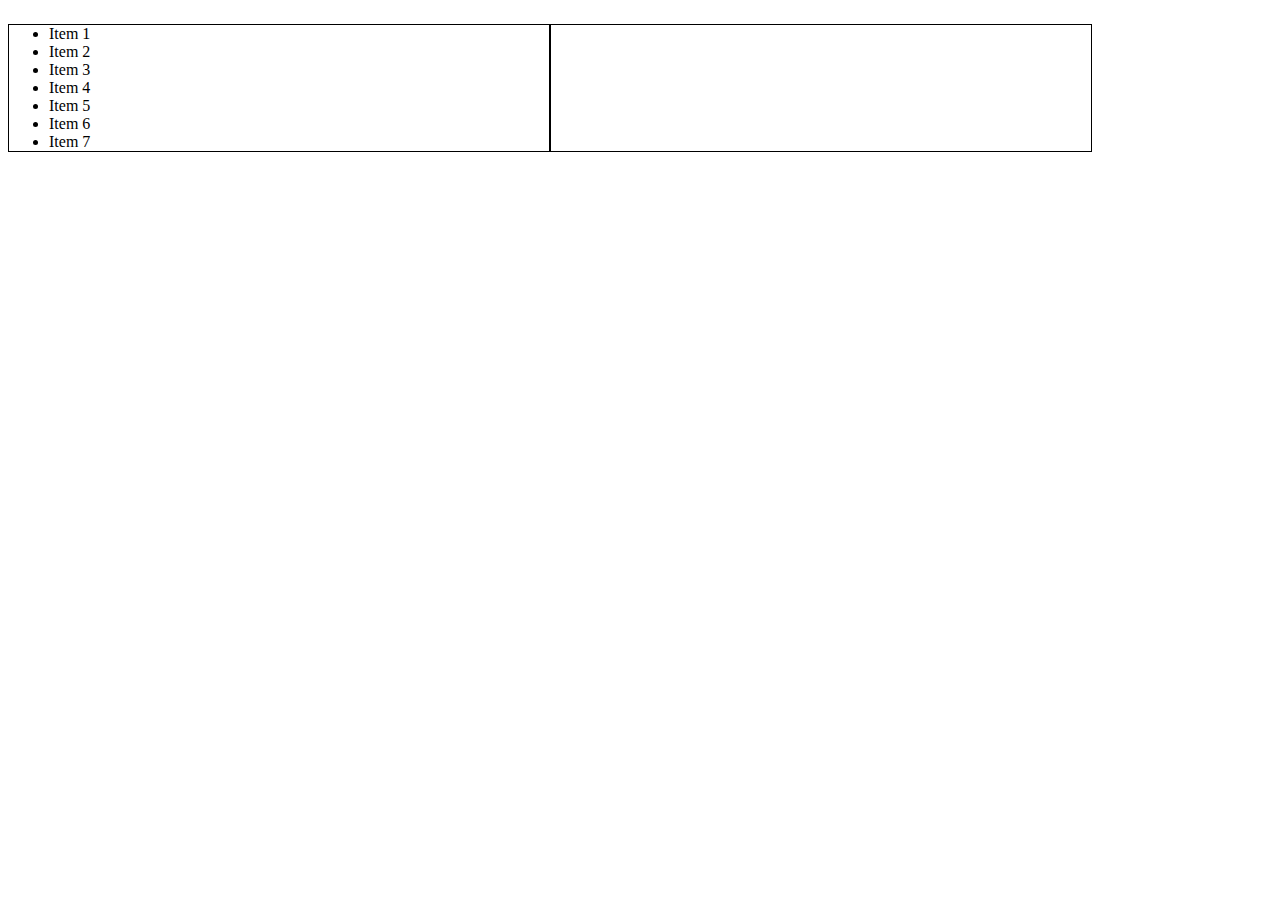
<file: CB4_MMa18/Exercises/frontend/drag-n-drop-app/index.html>
<!DOCTYPE html>
<html>
<head>
    <meta charset="utf-8" />
    <meta http-equiv="X-UA-Compatible" content="IE=edge">
    <title>Drag N Drop App</title>
    <meta name="viewport" content="width=device-width, initial-scale=1">
    <link rel="stylesheet" type="text/css" href="main.css" />
    <script src="main.js"></script>
</head>
<body>
    <ul id="left-list">
        <li id="item1" draggable="true">Item 1</li>
        <li id="item2" draggable="true">Item 2</li>
        <li id="item3" draggable="true">Item 3</li>
        <li id="item4" draggable="true">Item 4</li>
        <li id="item5" draggable="true">Item 5</li>
        <li id="item6" draggable="true">Item 6</li>
        <li id="item7" draggable="true">Item 7</li>
    </ul>
    <ul id="right-list">

    </ul>
</body>
</html>
</file>
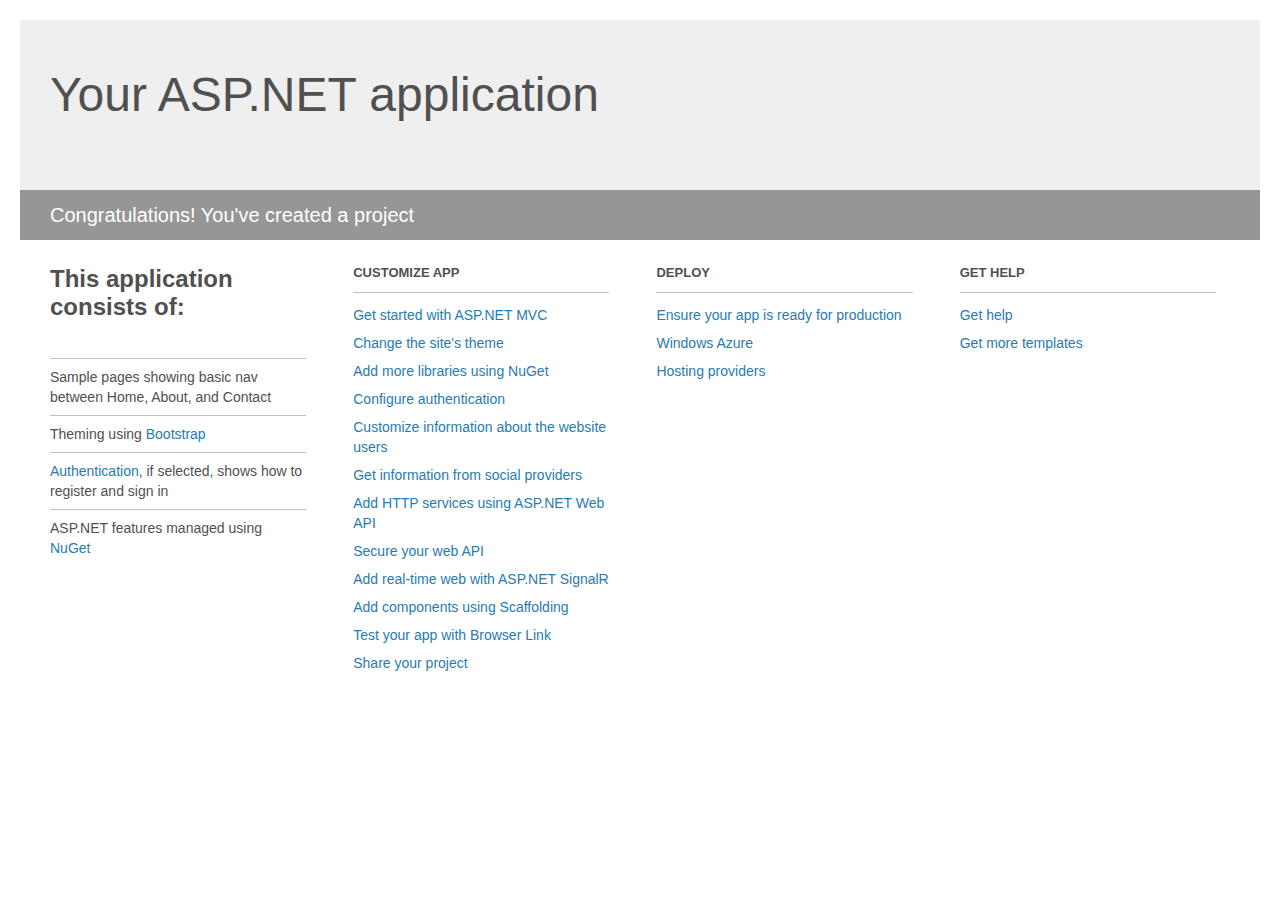
<file: CB4_MMa18/Exercises/FSD_6/SignalRSample/GeekQuiz/Project_Readme.html>
﻿<!DOCTYPE html>
<html lang="en">
<head>
    <meta charset="utf-8" />
    <title>Your ASP.NET application</title>
    <style>
        body {
            background: #fff;
            color: #505050;
            font: 14px 'Segoe UI', tahoma, arial, helvetica, sans-serif;
            margin: 20px;
            padding: 0;
        }

        #header {
            background: #efefef;
            padding: 0;
        }

        h1 {
            font-size: 48px;
            font-weight: normal;
            margin: 0;
            padding: 0 30px;
            line-height: 150px;
        }

        p {
            font-size: 20px;
            color: #fff;
            background: #969696;
            padding: 0 30px;
            line-height: 50px;
        }

        #main {
            padding: 5px 30px;
        }

        .section {
            width: 21.7%;
            float: left;
            margin: 0 0 0 4%;
        }

            .section h2 {
                font-size: 13px;
                text-transform: uppercase;
                margin: 0;
                border-bottom: 1px solid silver;
                padding-bottom: 12px;
                margin-bottom: 8px;
            }

            .section.first {
                margin-left: 0;
            }

                .section.first h2 {
                    font-size: 24px;
                    text-transform: none;
                    margin-bottom: 25px;
                    border: none;
                }

                .section.first li {
                    border-top: 1px solid silver;
                    padding: 8px 0;
                }

            .section.last {
                margin-right: 0;
            }

        ul {
            list-style: none;
            padding: 0;
            margin: 0;
            line-height: 20px;
        }

        li {
            padding: 4px 0;
        }

        a {
            color: #267cb2;
            text-decoration: none;
        }

            a:hover {
                text-decoration: underline;
            }
    </style>
</head>
<body>

    <div id="header">
        <h1>Your ASP.NET application</h1>
        <p>Congratulations! You've created a project</p>
    </div>

    <div id="main">
        <div class="section first">
            <h2>This application consists of:</h2>
            <ul>
                <li>Sample pages showing basic nav between Home, About, and Contact</li>
                <li>Theming using <a href="http://go.microsoft.com/fwlink/?LinkID=320754">Bootstrap</a></li>
                <li><a href="http://go.microsoft.com/fwlink/?LinkID=320755">Authentication</a>, if selected, shows how to register and sign in</li>
                <li>ASP.NET features managed using <a href="http://go.microsoft.com/fwlink/?LinkID=320756">NuGet</a></li>
            </ul>
        </div>

        <div class="section">
            <h2>Customize app</h2>
            <ul>
                <li><a href="http://go.microsoft.com/fwlink/?LinkID=320757">Get started with ASP.NET MVC</a></li>
                <li><a href="http://go.microsoft.com/fwlink/?LinkID=320758">Change the site's theme</a></li>
                <li><a href="http://go.microsoft.com/fwlink/?LinkID=320759">Add more libraries using NuGet</a></li>
                <li><a href="http://go.microsoft.com/fwlink/?LinkID=320760">Configure authentication</a></li>
                <li><a href="http://go.microsoft.com/fwlink/?LinkID=320761">Customize information about the website users</a></li>
                <li><a href="http://go.microsoft.com/fwlink/?LinkID=320762">Get information from social providers</a></li>
                <li><a href="http://go.microsoft.com/fwlink/?LinkID=320763">Add HTTP services using ASP.NET Web API</a></li>
                <li><a href="http://go.microsoft.com/fwlink/?LinkID=320764">Secure your web API</a></li>
                <li><a href="http://go.microsoft.com/fwlink/?LinkID=320765">Add real-time web with ASP.NET SignalR</a></li>
                <li><a href="http://go.microsoft.com/fwlink/?LinkID=320766">Add components using Scaffolding</a></li>
                <li><a href="http://go.microsoft.com/fwlink/?LinkID=320767">Test your app with Browser Link</a></li>
                <li><a href="http://go.microsoft.com/fwlink/?LinkID=320768">Share your project</a></li>
            </ul>
        </div>

        <div class="section">
            <h2>Deploy</h2>
            <ul>
                <li><a href="http://go.microsoft.com/fwlink/?LinkID=320769">Ensure your app is ready for production</a></li>
                <li><a href="http://go.microsoft.com/fwlink/?LinkID=320770">Windows Azure</a></li>
                <li><a href="http://go.microsoft.com/fwlink/?LinkID=320771">Hosting providers</a></li>
            </ul>
        </div>

        <div class="section last">
            <h2>Get help</h2>
            <ul>
                <li><a href="http://go.microsoft.com/fwlink/?LinkID=320772">Get help</a></li>
                <li><a href="http://go.microsoft.com/fwlink/?LinkID=320773">Get more templates</a></li>
            </ul>
        </div>
    </div>

</body>
</html>
</file>
<file: CB4_MMa18/Exercises/frontend/drag-n-drop-app/main.css>
body {
    display: flex;
    flex-direction: row;
}

ul {
    width: 500px;
    border: 1px solid black;
}
</file>
